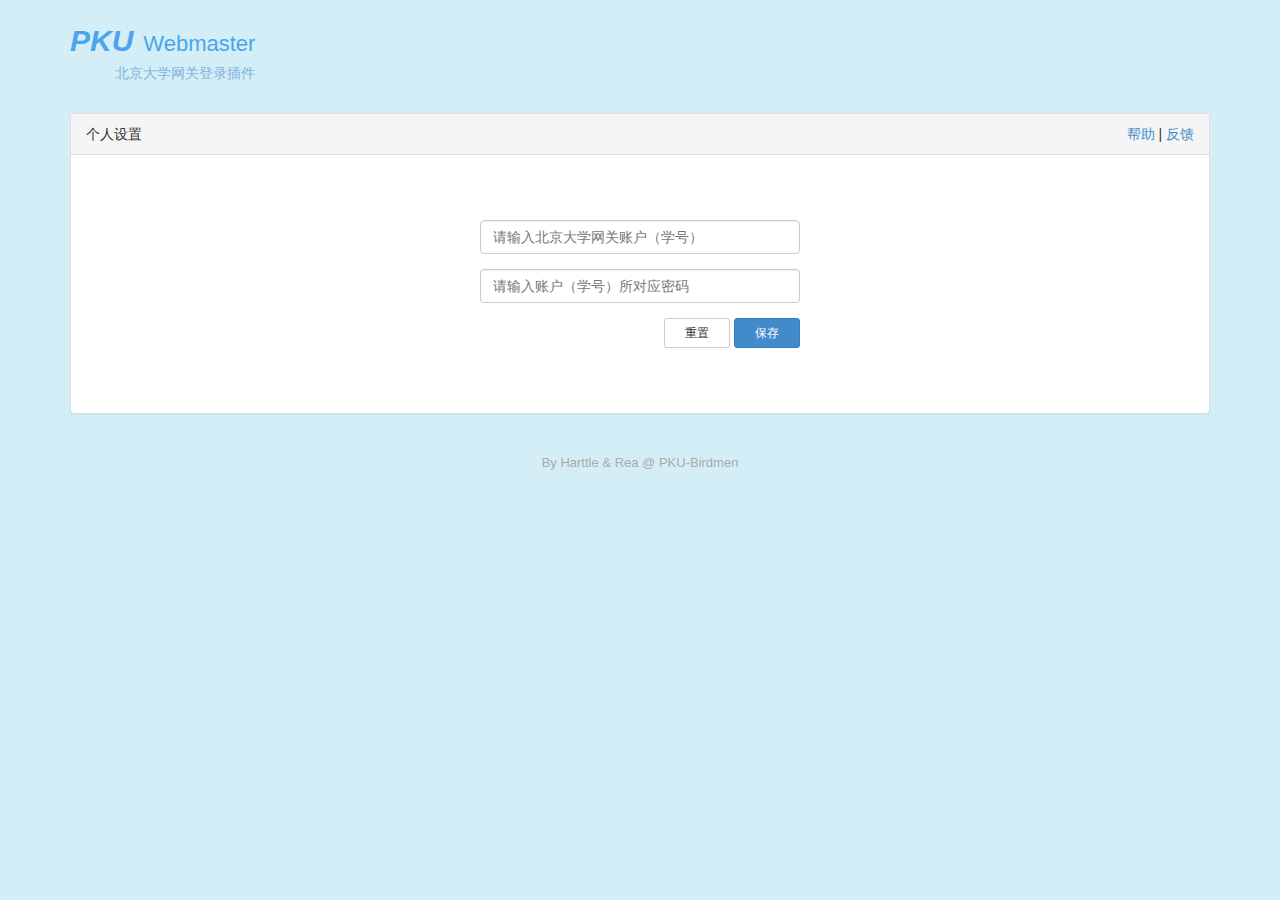
<file: src/options/index.html>
﻿<!DOCTYPE html>
<!-- saved from url=(0070)chrome-extension://keigpnkjljkelclbjbekcfnaomfodamj/views/options.html -->
<!-- largest pizza in Beijing，最大的披萨在北京 那就是 站点 Tubestationpizza   作者之最爱 哈哈哈 -->
<!-- refactored by harttle -->
<html>

<head>
  <meta http-equiv="Content-Type" content="text/html; charset=UTF-8">

  <title>PKU Webmaster 设置</title>
  <link href="../public/css/bootstrap.min.css" rel="stylesheet">
  <link href="options.css" rel="stylesheet">
  <script src="options.js" charset="utf-8"></script>

</head>

<body>

  <header class="container clearfix">
    <div class="brand">
      <p class="title"><strong>PKU</strong><span>Webmaster</span></p>
      <p class="description">北京大学网关登录插件</p>
    </div>
  </header>

  <section class="container main">
    <div class="panel panel-default">
      <div class="panel-heading">个人设置
        <div class="pull-right links">
          <a href="https://github.com/pku-birdmen/pkuwebmaster#使用帮助" 
            target="_blank">帮助</a>
          |
          <a href="https://github.com/pku-birdmen/pkuwebmaster/issues" 
            target="_blank">反馈</a>
        </div>
      </div>
      <div class="panel-body">
        <div class="form clearfix">
          <div class="form-group">
            <input class="form-control" id="user" tabindex="1" placeholder="请输入北京大学网关账户（学号）" />
          </div>
          <div class="form-group">
            <input class="form-control" type="password" id="passwd" tabindex="2" placeholder="请输入账户（学号）所对应密码" />
          </div>
          <p class="text-success pull-left" id="status"></p>
          <div class="form-btns pull-right">
            <button id="reset" class="btn btn-sm btn-default" title="还原为上次保存设置" tabindex="3">重置</button>
            <button id="save" class="btn btn-sm btn-primary" title="保存本次设置" tabindex="4">保存</button>
          </div>
        </div>
      </div>
    </div>
  </section>

  <section class="credit">
    By
    <a href="http://harttle.com" target="_blank" title="Harttleの宅">
      Harttle
    </a> &amp;
    <a href="http://weibo.com/playerrea" target="_blank" title="Rea的小窝">
      Rea
    </a> @
    <a href="https://github.com/pku-birdmen" target="_blank">PKU-Birdmen</a>
  </section>

</body>

</html>
</file>
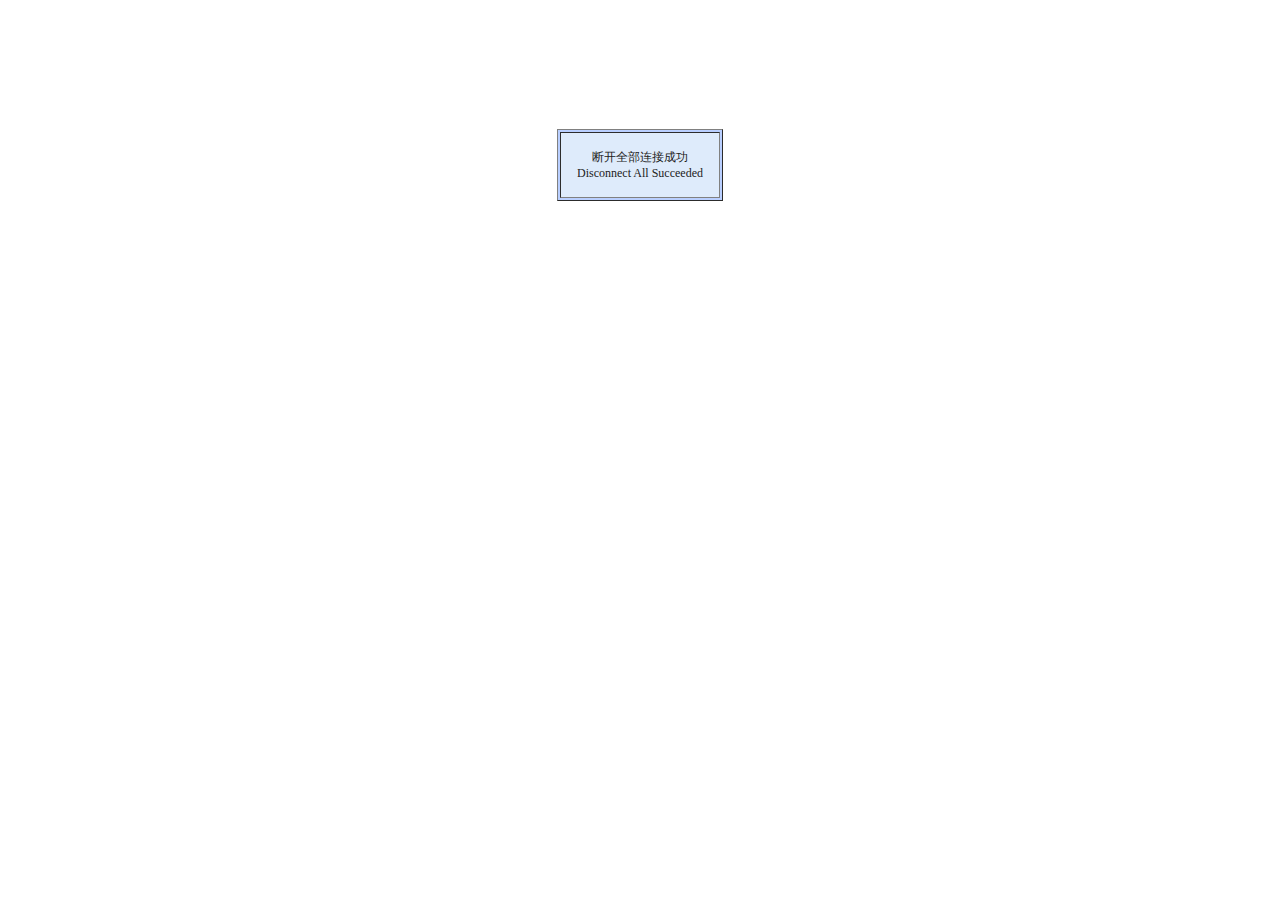
<file: resource/case/断开全部连接成功.htm>
<!-- saved from url=(0109)http://162.105.67.5/ipgw/ipgw.ipgw?uid=00904026&password=6812435997&timeout=1&range=2&operation=disconnectall -->
<html><head><meta http-equiv="Content-Type" content="text/html; charset=GBK">
<title>
IP��������
</title>

<style type="text/css">
body{ font-size: 9pt; line-height :13pt }
input { font-family: "����"; font-size: 9pt}
td { font-size: 9pt; background-color:#deebfb;color: #222222}
</style>
</head>
<body bgcolor="#ffffff" text="#0000bb" onload="flash()" youdao="bind">
<br><br><br><center>
<br><br><br><br><center>
<table border="1" bgcolor="#b9cfff" cellpadding="16" cellspacing="2">
<tbody><tr align="CENTER" bgcolor="#ddddff"><td>�Ͽ�ȫ�����ӳɹ�<br>Disconnect All Succeeded
</td></tr></tbody></table>
</center>
<!--IPGWCLIENT_START SUCCESS=YES IP=162.105.41.13 CONNECTIONS=0 IPGWCLIENT_END-->


</center></body></html>
</file>
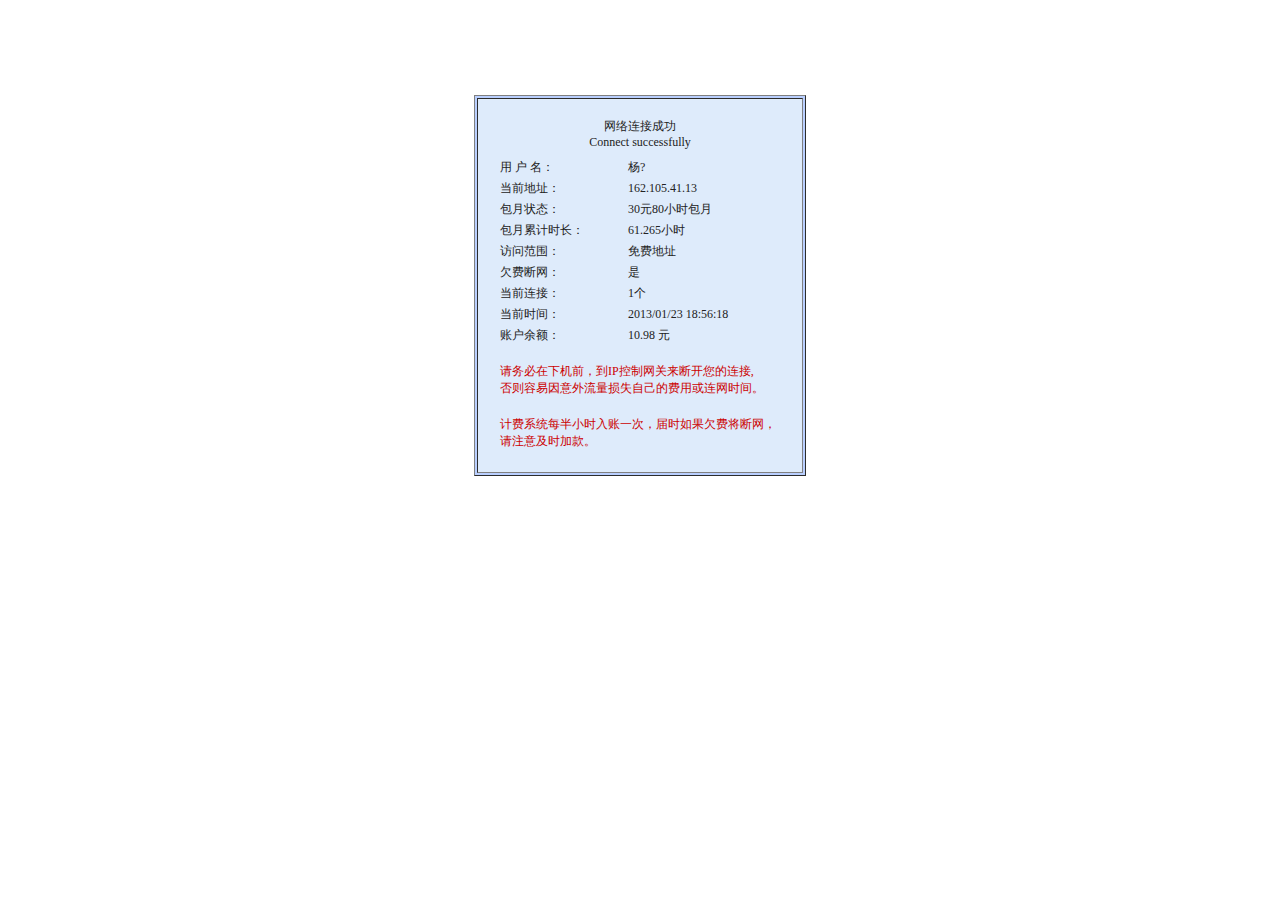
<file: resource/case/连接免费地址成功.htm>
<!-- saved from url=(0103)http://162.105.67.5/ipgw/ipgw.ipgw?uid=00904026&password=6812435997&timeout=1&range=2&operation=connect -->
<html><head><meta http-equiv="Content-Type" content="text/html; charset=GBK">
<title>
IP��������
</title>

<style type="text/css">
body{ font-size: 9pt; line-height :13pt }
input { font-family: "����"; font-size: 9pt}
td { font-size: 9pt; background-color:#deebfb;color: #222222}
</style>
</head>
<body bgcolor="#ffffff" text="#0000bb" onload="flash()" youdao="bind">
<br><br><br><center>
<br><br><center>
<table border="1" bgcolor="#b9cfff" cellpadding="16" cellspacing="2">
<tbody><tr align="CENTER" bgcolor="#fec337"><td><table noboder=""><tbody><tr align="center"><td>�������ӳɹ�<br>Connect successfully</td></tr>
<tr></tr><tr><td><table noborder="">
<tbody><tr><td>��&nbsp;��&nbsp;����</td><td>��?</td></tr>
<tr><td>��ǰ��ַ��</td><td>162.105.41.13</td></tr>
<tr><td>����״̬��</td><td>30Ԫ80Сʱ����</td></tr>
<tr><td>�����ۼ�ʱ����</td><td>61.265Сʱ</td></tr>
<tr><td>���ʷ�Χ��</td><td>��ѵ�ַ</td></tr>
<tr><td>Ƿ�Ѷ�����</td><td>
��</td></tr>
<tr><td>��ǰ���ӣ�</td><td>1��</td></tr>
<tr><td>��ǰʱ�䣺</td><td>2013/01/23 18:56:18</td></tr>
<tr><td>�˻���</td><td>10.98 Ԫ</td></tr>
<tr><td colspan="2"><font color="#cc0000"><br>��������»�ǰ����IP�����������Ͽ���������,<br>��������������������ʧ�Լ��ķ��û�����ʱ�䡣</font></td><td><font color="#cc0000">
</font></td></tr>
<tr><td colspan="2"><font color="#cc0000"><br>�Ʒ�ϵͳÿ��Сʱ����һ�Σ���ʱ���Ƿ�ѽ�������<br>��ע�⼰ʱ�ӿ</font></td><td><font color="#cc0000">
</font></td></tr>
</tbody></table></td></tr></tbody></table></td></tr></tbody></table>
</center>
<script language="javascript">
var strength=0;
function flash()
{
  strength+=4;
  if(strength>20) strength=0;
  setTimeout("flash()",200);
}
</script> 
<!--IPGWCLIENT_START SUCCESS=YES STATE=connected USERNAME=00904026 FIXRATE=YES SCOPE=domestic DEFICIT=NO CONNECTIONS=1 BALANCE=10.98 IP=162.105.41.13 MESSAGE=  IPGWCLIENT_END-->


</center></body></html>
</file>
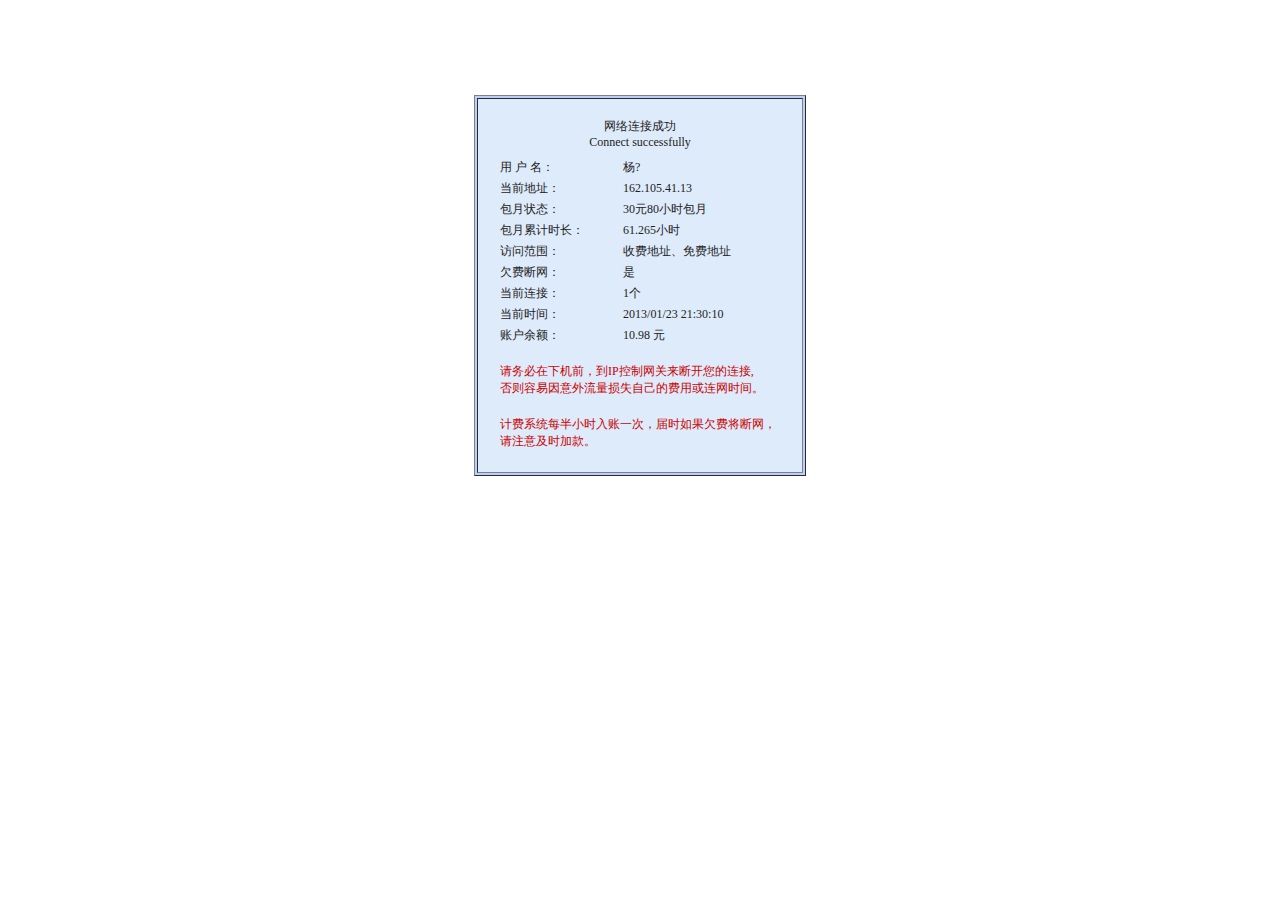
<file: resource/case/连接收费地址成功.htm>
<!-- saved from url=(0103)http://162.105.67.5/ipgw/ipgw.ipgw?uid=00904026&password=6812435997&timeout=1&range=1&operation=connect -->
<html><head><meta http-equiv="Content-Type" content="text/html; charset=GBK">
<title>
IP��������
</title>

<style type="text/css">
body{ font-size: 9pt; line-height :13pt }
input { font-family: "����"; font-size: 9pt}
td { font-size: 9pt; background-color:#deebfb;color: #222222}
</style>
</head>
<body bgcolor="#ffffff" text="#0000bb" onload="flash()" youdao="bind">
<br><br><br><center>
<br><br><center>
<table border="1" bgcolor="#b9cfff" cellpadding="16" cellspacing="2">
<tbody><tr align="CENTER" bgcolor="#fec337"><td><table noboder=""><tbody><tr align="center"><td>�������ӳɹ�<br>Connect successfully</td></tr>
<tr></tr><tr><td><table noborder="">
<tbody><tr><td>��&nbsp;��&nbsp;����</td><td>��?</td></tr>
<tr><td>��ǰ��ַ��</td><td>162.105.41.13</td></tr>
<tr><td>����״̬��</td><td>30Ԫ80Сʱ����</td></tr>
<tr><td>�����ۼ�ʱ����</td><td>61.265Сʱ</td></tr>
<tr><td>���ʷ�Χ��</td><td>�շѵ�ַ����ѵ�ַ</td></tr>
<tr><td>Ƿ�Ѷ�����</td><td>
��</td></tr>
<tr><td>��ǰ���ӣ�</td><td>1��</td></tr>
<tr><td>��ǰʱ�䣺</td><td>2013/01/23 21:30:10</td></tr>
<tr><td>�˻���</td><td>10.98 Ԫ</td></tr>
<tr><td colspan="2"><font color="#cc0000"><br>��������»�ǰ����IP�����������Ͽ���������,<br>��������������������ʧ�Լ��ķ��û�����ʱ�䡣</font></td><td><font color="#cc0000">
</font></td></tr>
<tr><td colspan="2"><font color="#cc0000"><br>�Ʒ�ϵͳÿ��Сʱ����һ�Σ���ʱ���Ƿ�ѽ�������<br>��ע�⼰ʱ�ӿ</font></td><td><font color="#cc0000">
</font></td></tr>
</tbody></table></td></tr></tbody></table></td></tr></tbody></table>
</center>
<script language="javascript">
var strength=0;
function flash()
{
  strength+=4;
  if(strength>20) strength=0;
  setTimeout("flash()",200);
}
</script> 
<!--IPGWCLIENT_START SUCCESS=YES STATE=connected USERNAME=00904026 FIXRATE=YES SCOPE=international DEFICIT=NO CONNECTIONS=1 BALANCE=10.98 IP=162.105.41.13 MESSAGE=  IPGWCLIENT_END-->


</center></body></html>
</file>
<file: src/options/options.css>
/* Basic */

body {
  font-size: 14px;
  font-family: "微软雅黑", "Microsoft YaHei", Verdana, Geneva, sans-serif;
  background: #d4eef7;
}


/* Header */

header {
  margin-top: 20px;
}

header .brand {
  color: #49A6EC;
  display: inline-block;
}

header .brand .title {
  margin-bottom: 0;
}

header .brand .title strong {
  font-size: 30px;
  margin-right: 10px;
  font-style: italic;
}

header .brand .title span {
  font-size: 22px;
}

header .brand .description {
  text-align: right;
  font-size: 14px;
  color: #7EB4DC;
}

header .links {
  line-height: 72px;
}

/* Panel */

section.main {
  margin-top: 20px;
}

section.main .form {
  max-width: 320px;
  margin: 50px auto;
}
section.main .form .alert:empty{
  display: none;
}
section.main .form .btn{
  padding-left: 20px;
  padding-right: 20px;
}

section.main h2{
  color: #49A6EC;
  font-size: 16px;
}

/* Credit */
section.credit{
  color: #aaa;
  font-size: 13px;
  text-align: center;
  margin-bottom: 20px;
  margin-top: 20px;
}

section.credit a{
  color: #aaa;
}
section.credit a:hover{
  color: #555;
}
</file>
